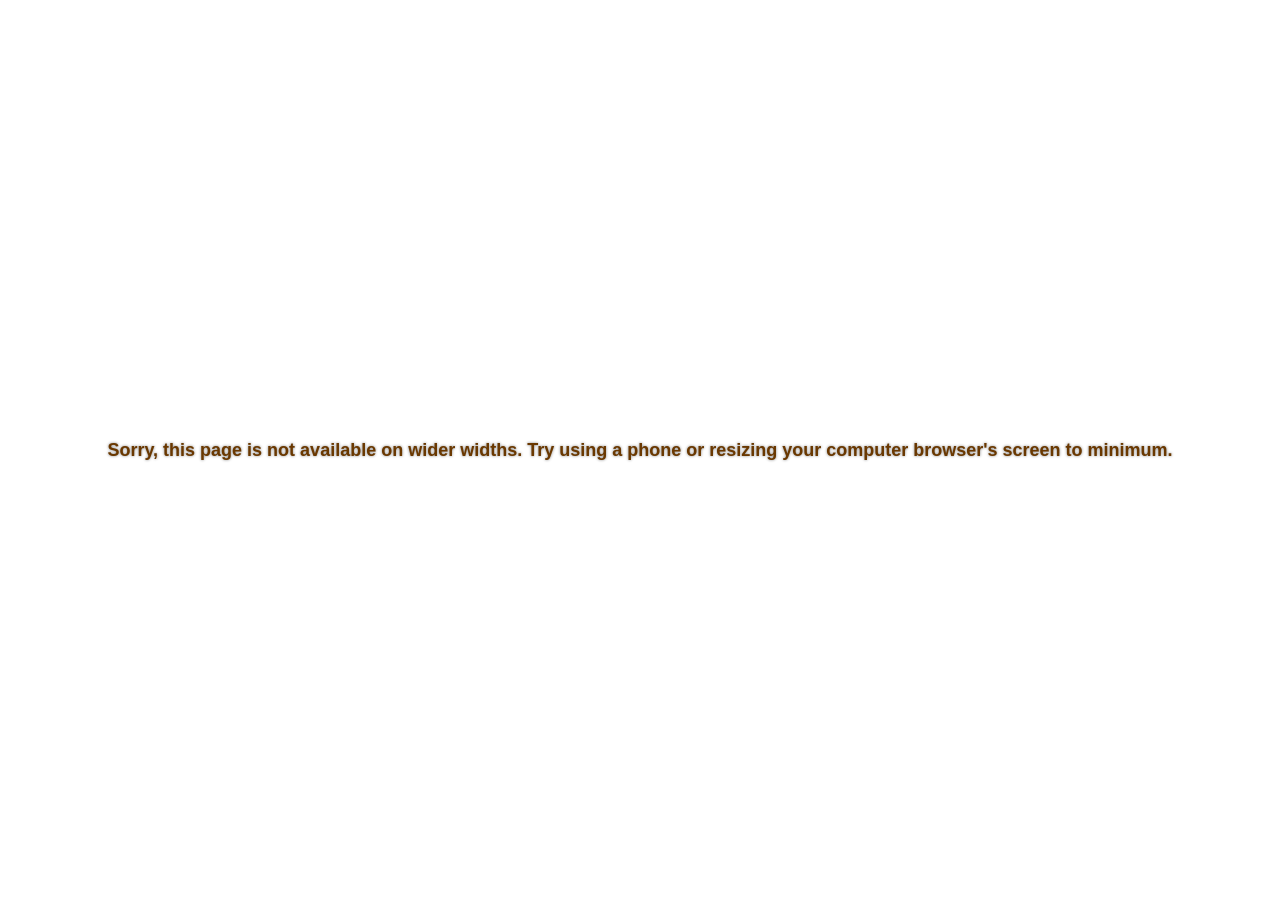
<file: index.html>
<!DOCTYPE html>
<html>

<head>
  <meta charset="UTF-8">
  <meta name="viewport" content="width=device-width, initial-scale=1">
  <title>Landing Page</title>
  <link rel="stylesheet" href="landing.css"/>
  <link rel="icon" href="./images/charlnickIcon.jpg">
</head>

<body>
  <div id="main">
    <div id="container">
      <div id="waiting">
        <h2>This page will be available on:</h2>
        <h1>11th day</h1>
        <h3>of</h3>
        <h1>September 2026</h1>
      </div>
      <div id="proceed">
       <h1>The page is out now!</h1>
       <p>September 11, 2026</p>
       <button id="btn">OPEN</button>
      </div>
    </div>
  </div>
  
  <div id="desktop">
    <h1>Sorry, this page is not available on wider widths. Try using a phone or resizing your computer browser's screen to minimum.</h1>
  </div>
  
  
  <script type="module" src="landing.js"></script>
</body>

</html>
</file>
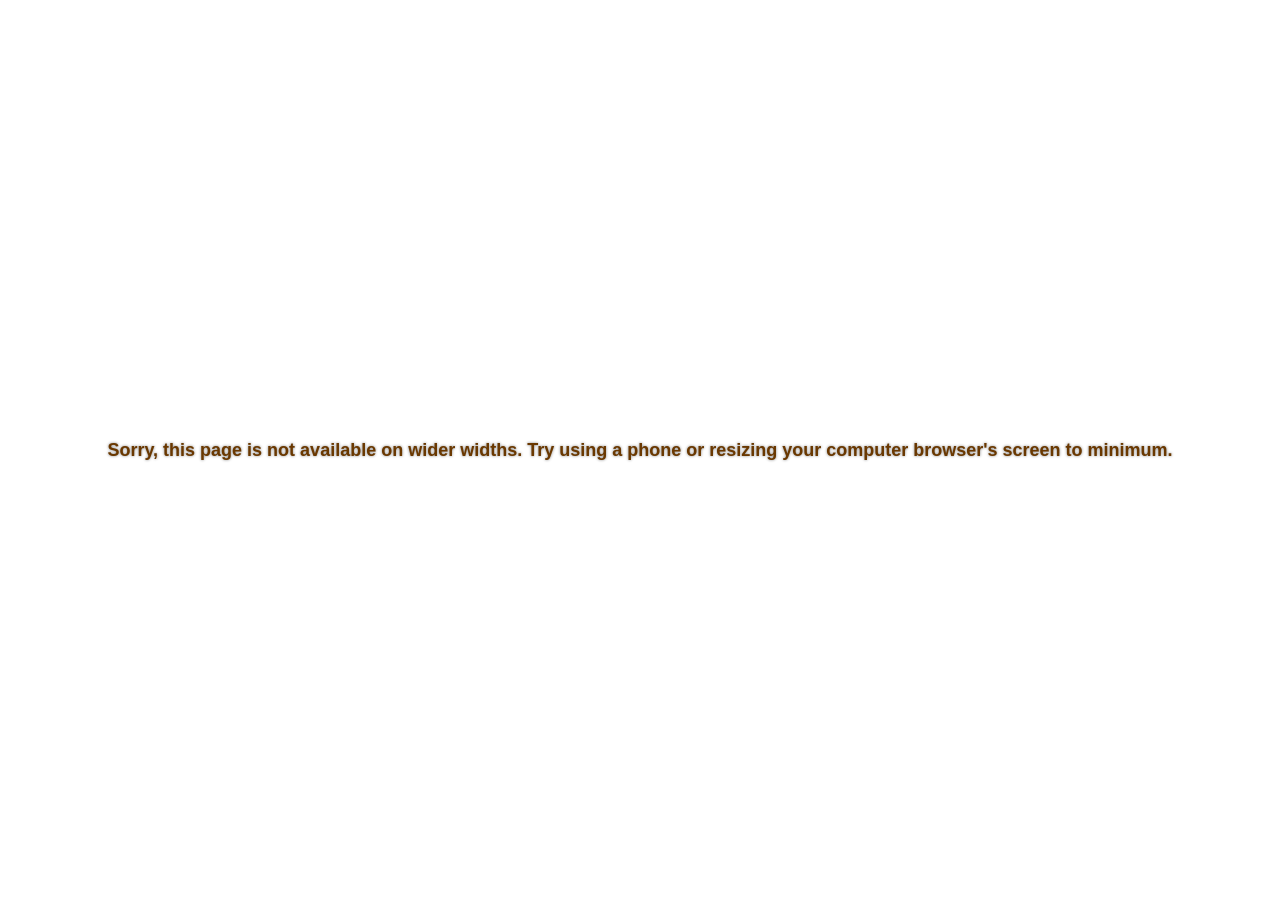
<file: Messages/index.html>
<!DOCTYPE html>
<html>

<head>
  <meta charset="UTF-8">
  <meta name="viewport" content="width=device-width, initial-scale=1">
  <title>Landing Page</title>
  <link rel="stylesheet" href="landing.css"/>
  <link rel="icon" type="image/x-icon" href="/images/charlnickIcon.jpg">
</head>

<body>
  <div id="main">
    <div id="container">
      <div id="waiting">
        <h2>This page will be available on:</h2>
        <h1>11th day</h1>
        <h3>of</h3>
        <h1>September 2026</h1>
      </div>
      <div id="proceed">
       <h1>The page is out now!</h1>
       <p>September 11, 2026</p>
       <button id="btn">OPEN</button>
      </div>
    </div>
  </div>
  
  <div id="desktop">
    <h1>Sorry, this page is not available on wider widths. Try using a phone or resizing your computer browser's screen to minimum.</h1>
  </div>
  
  
  <script type="module" src="landing.js"></script>
</body>

</html>
</file>
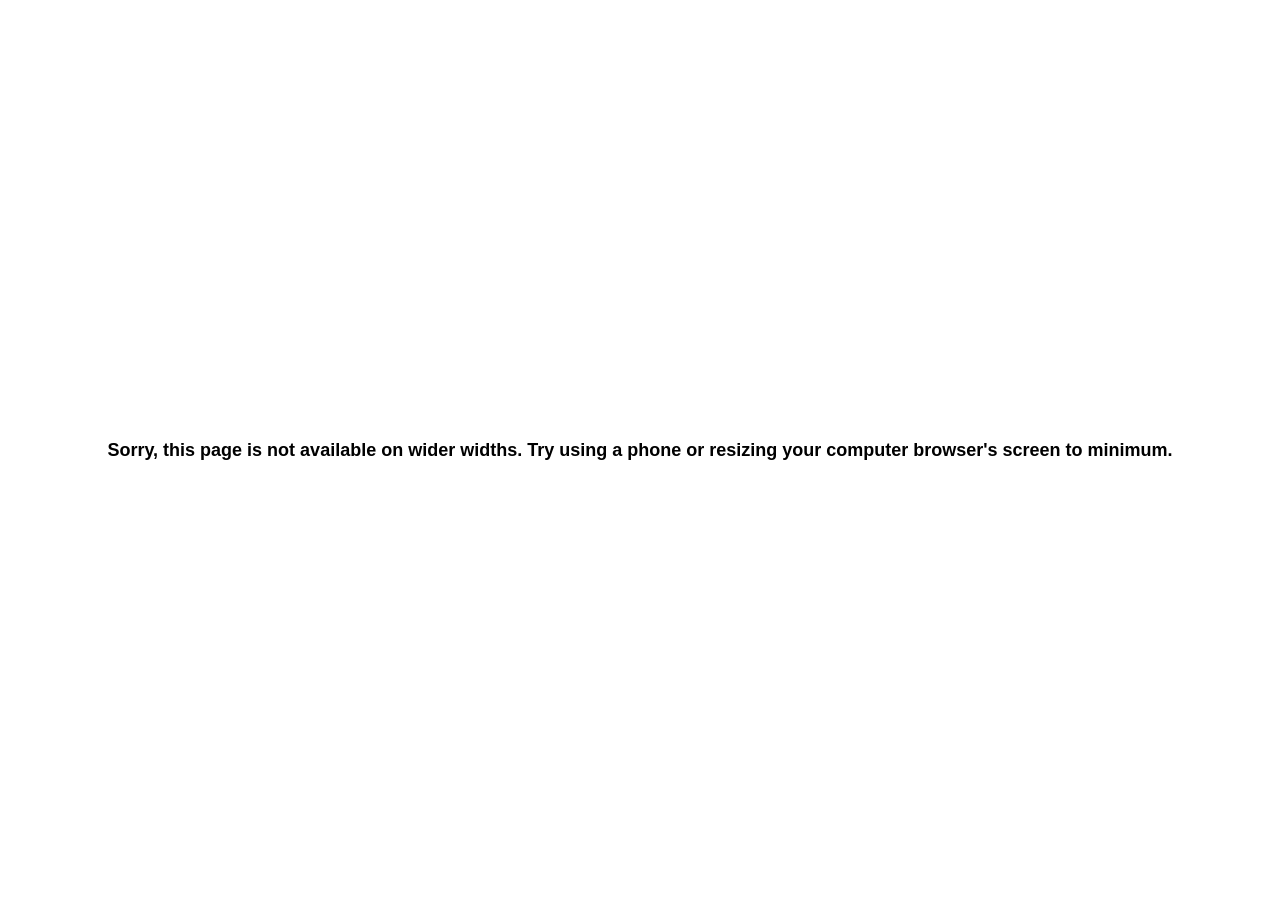
<file: bdayMsg.html>
<!DOCTYPE html>
<html>

<head>
  <meta charset="UTF-8">
  <meta name="viewport" content="width=device-width, initial-scale=1">
  <title>Happy Birthday! 🎂</title>
  <link rel="stylesheet" href="style.css" type="text/css" media="all" />
  
  <link rel="icon" href="./images/charlnickIcon.jpg">
</head>

<body>
  <div id="main">
    <img src="images/artBg.jpg" alt="Background" id="bg" />
    <div id="content">
      <div id="artContainer">
        <div class="column1 columns">
          <img src="images/starryNight.jpg" alt="The Starry Night" class="arts"/>
          <img src="images/monaLisa.jpg" alt="Mona Lisa" class="arts"/>
          <img src="images/scream.jpg" alt="The Scream" class="arts"/>
          <img src="images/theLastSupper.jpg" alt="The Last Supper" class="arts"/>
        </div>
        <div class="column2 columns">
          <img src="images/dogsPlayingPoker.jpg" alt="Dogs Playing Poker" class="arts"/>
          <img src="images/napoleonCrossingTheAlps.jpg" alt="Napoleon Crossing The Alps" class="arts"/>
          <img src="images/girlWithAPearlEarring.jpg" alt="Girl With A Pearl Earring" class="arts" />
          <img src="images/creationOfAdam.jpg" alt="Creation of Adam" class="arts"/>
        </div>
      </div>
      
      <div id="centerContents">
        <div id="head">
          <h3>THE</h3>
          <h1>GREATEST</h1>
          <h2>MASTERPIECE</h2>
          <p><b>• A ONE DAY EXHIBITION CELEBRATING •</b></p>
          <h2>Your Masterpiece</h2>
        </div>
        <div id="messageBox">
          <div class="backBox box">
            <div id="notRevealMsg">
              <p>Happy Birthday Name!</p>
              <img src="images/ribbon.jpg" alt="Ribbon" id="ribbon" />
              <p>Click to zoom.</p>
            </div>
            <div id="msgPaper">
              <div><!----></div>
              <img src="images/vintagePaper.jpg" alt="Vintage Paper" id="vintagePaper"/>
            </div>
          </div>
        </div>
        <div id="footer">
          <h2>SEPT. 11, 2026</h2>
          <h5>A CELEBRATION OF YOU TODAY AND ALWAYS</h5>
        </div>
      </div>
    </div>
  </div>
  
  <div id="desktop">
    <h1>Sorry, this page is not available on wider widths. Try using a phone or resizing your computer browser's screen to minimum.</h1>
  </div>
  
  
  <script src="script.js" type="module" charset="utf-8">
    
  </script>
</body>

</html>
</file>
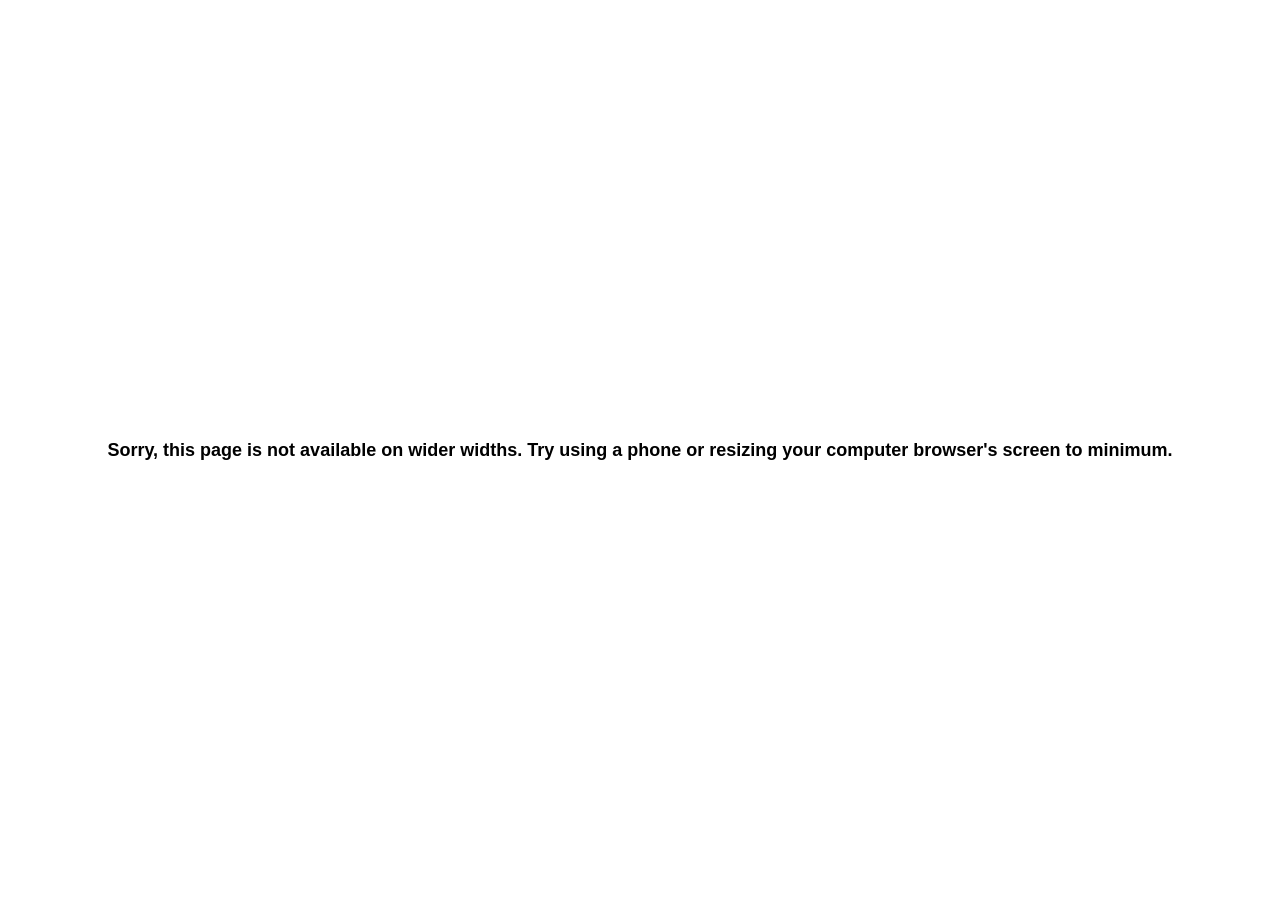
<file: Messages/bdayMsg.html>
<!DOCTYPE html>
<html>

<head>
  <meta charset="UTF-8">
  <meta name="viewport" content="width=device-width, initial-scale=1">
  <title>Happy Birthday! 🎂</title>
  <link rel="stylesheet" href="style.css" type="text/css" media="all" />
  
  <link rel="icon" type="image/x-icon" href="/images/charlnickIcon.jpg">
</head>

<body>
  <div id="main">
    <img src="images/artBg.jpg" alt="Background" id="bg" />
    <div id="content">
      <div id="artContainer">
        <div class="column1 columns">
          <img src="images/starryNight.jpg" alt="The Starry Night" class="arts"/>
          <img src="images/monaLisa.jpg" alt="Mona Lisa" class="arts"/>
          <img src="images/scream.jpg" alt="The Scream" class="arts"/>
          <img src="images/theLastSupper.jpg" alt="The Last Supper" class="arts"/>
        </div>
        <div class="column2 columns">
          <img src="images/dogsPlayingPoker.jpg" alt="Dogs Playing Poker" class="arts"/>
          <img src="images/napoleonCrossingTheAlps.jpg" alt="Napoleon Crossing The Alps" class="arts"/>
          <img src="images/girlWithAPearlEarring.jpg" alt="Girl With A Pearl Earring" class="arts" />
          <img src="images/creationOfAdam.jpg" alt="Creation of Adam" class="arts"/>
        </div>
      </div>
      
      <div id="centerContents">
        <div id="head">
          <h3>THE</h3>
          <h1>GREATEST</h1>
          <h2>MASTERPIECE</h2>
          <p><b>• A ONE DAY EXHIBITION CELEBRATING •</b></p>
          <h2>Your Masterpiece</h2>
        </div>
        <div id="messageBox">
          <div class="backBox box">
            <div id="notRevealMsg">
              <p>Happy Birthday Name!</p>
              <img src="images/ribbon.jpg" alt="Ribbon" id="ribbon" />
              <p>Click to zoom.</p>
            </div>
            <div id="msgPaper">
              <div><!----></div>
              <img src="images/vintagePaper.jpg" alt="Vintage Paper" id="vintagePaper"/>
            </div>
          </div>
        </div>
        <div id="footer">
          <h2>SEPT. 11, 2026</h2>
          <h5>A CELEBRATION OF YOU TODAY AND ALWAYS</h5>
        </div>
      </div>
    </div>
  </div>
  
  <div id="desktop">
    <h1>Sorry, this page is not available on wider widths. Try using a phone or resizing your computer browser's screen to minimum.</h1>
  </div>
  
  
  <script src="script.js" type="module" charset="utf-8">
    
  </script>
</body>

</html>
</file>
<file: landing.css>
:root{
  --boxBg: linear-gradient(135deg, 
  rgba(255, 230, 163, 1) 0%, 
  rgba(247, 211, 88, 1) 40%, 
  rgba(212, 175, 55, 1) 70%, 
  rgba(163, 126, 24, 1) 100%);
  --goldBlur: linear-gradient(135deg, 
  rgba(255, 230, 163, .5) 0%, 
  rgba(247, 211, 88, .5) 40%, 
  rgba(212, 175, 55, .5) 70%, 
  rgba(163, 126, 24, .5) 100%);
  --radius: 5px;
  --shadowText: 0 0 3px gray;
  --shadowBox: 0 0 8px black;
}

*{
  padding: 0;
  margin: 0;
  box-sizing: border-box;
  font-family: cursive, sans-serif;
  color: #6A3800;
  text-shadow: var(--shadowText);
}

#desktop{
  display: none;
}

#main{
  height: 100vh;
  width: 100%;
  background: url("images/landingBg.jpg");
  background-repeat: no-repeat;
  background-size: cover;
  background-position: center;
  background-clip: content-box;
}

#container{
  width: 100%;
  height: 100vh;
  padding: 5%;
}

#waiting{
  height: 100%;
  width: 100%;
  display: none;
  justify-content: center;
  align-items: center;
  flex-direction: column;
  border: dashed 2px rgba(106, 56, 0, 0.5);
  border-radius: 10px;
  box-shadow: 0 0 50px black;
  padding: 5%;
  text-align: center;
}

#proceed{
  height: 100%;
  width: 100%;
  display: flex;
  justify-content: center;
  align-items: center;
  flex-direction: column;
  border: dashed 2px rgba(106, 56, 0, 0.5);
  border-radius: 10px;
  box-shadow: 0 0 50px black;
  padding: 5%;
  row-gap: 15px;
}

#btn{
  background: rgba(244, 212, 154, .5);
  backdrop-filter: blur(10px);
  border: none;
  border-radius: 50px;
  text-align: center;
  padding: 5% 15%;
  box-shadow: var(--shadowBox);
  font-weight: bold;
  transition: 0.3s ease-in-out;
}

@media only screen and (min-width: 920px) {
  *{
    font-family: arial, sans-serif;
  }
  
  #desktop{
    height: 100vh;
    width: 100%;
    display: grid;
    place-items: center;
    font-size: 1vh;
    text-align: center;
    padding: 5%;
  }
  
  #main{
    display: none;
  }
}
</file>
<file: Messages/landing.css>
:root{
  --boxBg: linear-gradient(135deg, 
  rgba(255, 230, 163, 1) 0%, 
  rgba(247, 211, 88, 1) 40%, 
  rgba(212, 175, 55, 1) 70%, 
  rgba(163, 126, 24, 1) 100%);
  --goldBlur: linear-gradient(135deg, 
  rgba(255, 230, 163, .5) 0%, 
  rgba(247, 211, 88, .5) 40%, 
  rgba(212, 175, 55, .5) 70%, 
  rgba(163, 126, 24, .5) 100%);
  --radius: 5px;
  --shadowText: 0 0 3px gray;
  --shadowBox: 0 0 8px black;
}

*{
  padding: 0;
  margin: 0;
  box-sizing: border-box;
  font-family: cursive, sans-serif;
  color: #6A3800;
  text-shadow: var(--shadowText);
}

#desktop{
  display: none;
}

#main{
  height: 100vh;
  width: 100%;
  background: url("images/landingBg.jpg");
  background-repeat: no-repeat;
  background-size: cover;
  background-position: center;
  background-clip: content-box;
}

#container{
  width: 100%;
  height: 100vh;
  padding: 5%;
}

#waiting{
  height: 100%;
  width: 100%;
  display: flex;
  justify-content: center;
  align-items: center;
  flex-direction: column;
  border: dashed 2px rgba(106, 56, 0, 0.5);
  border-radius: 10px;
  box-shadow: 0 0 50px black;
  padding: 5%;
  text-align: center;
}

#proceed{
  height: 100%;
  width: 100%;
  display: none;
  justify-content: center;
  align-items: center;
  flex-direction: column;
  border: dashed 2px rgba(106, 56, 0, 0.5);
  border-radius: 10px;
  box-shadow: 0 0 50px black;
  padding: 5%;
  row-gap: 15px;
}

#btn{
  background: rgba(244, 212, 154, .5);
  backdrop-filter: blur(10px);
  border: none;
  border-radius: 50px;
  text-align: center;
  padding: 5% 15%;
  box-shadow: var(--shadowBox);
  font-weight: bold;
  transition: 0.3s ease-in-out;
}

@media only screen and (min-width: 920px) {
  *{
    font-family: arial, sans-serif;
  }
  
  #desktop{
    height: 100vh;
    width: 100%;
    display: grid;
    place-items: center;
    font-size: 1vh;
    text-align: center;
    padding: 5%;
  }
  
  #main{
    display: none;
  }
}
</file>
<file: style.css>
:root{
  --boxBg: linear-gradient(135deg, 
  rgba(255, 230, 163, 1) 0%, 
  rgba(247, 211, 88, 1) 40%, 
  rgba(212, 175, 55, 1) 70%, 
  rgba(163, 126, 24, 1) 100%);
  --goldBlur: linear-gradient(135deg, 
  rgba(255, 230, 163, .5) 0%, 
  rgba(247, 211, 88, .5) 40%, 
  rgba(212, 175, 55, .5) 70%, 
  rgba(163, 126, 24, .5) 100%);
  --radius: 5px;
  --shadowText: 0 0 5px gray;
  --shadowBox: 0 0 8px black;
}

*{
  padding: 0;
  margin: 0;
  box-sizing: border-box;
  font-family: cursive, sans-serif;
  color: #6A3800;
}

body{
  overflow: hidden;
}

#desktop{
  display: none;
}

#main{
  height: 100vh;
  width: 100%;
  overflow: hidden;
}

#bg{
  width: 100%;
  height: 100%;
  position: absolute;
  z-index: -1;
}

#content{
  height: 100%;
  width: 100%;
}

#artContainer{
  position: absolute;
  width: 100%;
  height: 77%;
  padding: 50px 10px 0 10px;
  display: flex;
  justify-content: space-between;
  z-index: -1;
}

.columns{
  width: 23%;
  display: flex;
  flex-direction: column;
  justify-content: space-between;
}

.arts{
  width: 100%;
  border-radius: 5px;
  border: solid 1px ghostwhite;
  padding: 3px;
  box-shadow: var(--shadowBox);
}

#centerContents{
  height: 100%;
  display: grid;
  place-items: center;
}

#head{
  position: absolute;
  top: 60px;
  text-align: center;
  line-height: 35px;
  z-index: -1;
  text-shadow: var(--shadowText);
  font-size: 2vh;
}

#head p{
  font-size: 9px;
  font-weight: 1000;
}

#footer{
  width: 45vw;
  position: absolute;
  bottom: 18vh;
  font-size: 2vh;
  text-shadow: var(--shadowText);
  text-align: center;
  z-index: -1;
}

#footer h5{
  font-weight: 1000;
}

.border{
  height: 500px;
  width: 200px;
  background-position: center; 
  background-size: cover;
}

#messageBox{
  height: 200px;
  width: 150px;
  position: relative;
  transition: 0.5s ease-out;
}

.box{
  height: 100%;
  width: 100%;
  background: var(--boxBg);
  border-radius: var(--radius);
  box-shadow: 0 0 5px gray;
  border: solid 0.5px #6A3800;
  display: grid;
  place-items: center;
}

#msgPaper{
  width: 100%;
  position: absolute;
  display: grid;
  place-items: center;
  transition: 1s ease-in-out;
  background: rgba(0, 0, 0, 0);
  backdrop-filter: blur(0);
}

#msgPaper div{
  position: absolute;
  width: 60%;
  height: 0;
  border-radius: 5px;
  font-size: 4vw;
  text-align: center;
  font-weight: 1000;
  padding: 0 0;
  opacity: 1;
  word-break: break-word;
  transition: 1s ease-in-out;
}

#msgPaper #vintagePaper{
  width: 100%;
}

span{
  display: block;
  text-indent: 40px;
}

span:nth-child(1){
  display: block;
  text-indent: 0;
}

#msgPaper div img{
  width: 100%;
  background-size: cover;
  background-position: center;
  border-radius: 5px;
}

/*.box::before{
  content: "Happy Birthday Name!";
  font-size: 1.3em;
  text-align: center;
  text-shadow: 0 0 5px #6A3800;
  padding: 15px 0;
  inset: 0;
  background: var(--boxBg);
  position: absolute;
  border: solid 0.5px #6A3800;
  border-radius: var(--radius);
  z-index: 1;
}*/

#notRevealMsg{
  height: 100%;
  width: 100%;
  background: var(--goldBlur);
  backdrop-filter: blur(10px);
  border-radius: var(--radius);
  z-index: 1;
  display: flex;
  flex-direction: column;
  justify-content: space-between;
  align-items: center;
  padding: 18px 5px;
  text-shadow: var(--shadowText);
  font-size: 1.1em;
  transition: 3s ease-out;
  position: relative;
  bottom: 0;
  box-shadow: var(--shadowBox);
  font-weight: 700;
}

#notRevealMsg p{
  width: 100%;
  text-align: center;
  transition: 0.5s ease-out;
}

#notRevealMsg p:nth-child(3) {
  animation: blink 0.7s ease-in-out infinite alternate;
}

@keyframes blink {
  0% {
    opacity: 0;
  }
  100% {
    opacity: 1;
  }
}

#ribbon{
  width: 100%;
  position: absolute;
  left: 0;
  top: 50%;
  transform: translate(0,-50%);
  transition: 5s ease-out;
  z-index: 2;
}

@media only screen and (min-width: 920px) {
  *{
    font-family: arial, sans-serif;
  }
  
  #desktop{
    height: 100vh;
    width: 100%;
    display: grid;
    place-items: center;
    font-size: 1vh;
    text-align: center;
    padding: 5%;
  }
  
  #desktop h1{
    color: #000;
  }
  
  #main{
    display: none;
  }
}

@media only screen and (min-height: 851px) {
  #head{
    line-height: 60px;
  }
  
  #head p{
    font-size: 1vh;
  }
}
</file>
<file: Messages/style.css>
:root{
  --boxBg: linear-gradient(135deg, 
  rgba(255, 230, 163, 1) 0%, 
  rgba(247, 211, 88, 1) 40%, 
  rgba(212, 175, 55, 1) 70%, 
  rgba(163, 126, 24, 1) 100%);
  --goldBlur: linear-gradient(135deg, 
  rgba(255, 230, 163, .5) 0%, 
  rgba(247, 211, 88, .5) 40%, 
  rgba(212, 175, 55, .5) 70%, 
  rgba(163, 126, 24, .5) 100%);
  --radius: 5px;
  --shadowText: 0 0 5px gray;
  --shadowBox: 0 0 8px black;
}

*{
  padding: 0;
  margin: 0;
  box-sizing: border-box;
  font-family: cursive, sans-serif;
  color: #6A3800;
}

body{
  overflow: hidden;
}

#desktop{
  display: none;
}

#main{
  height: 100vh;
  width: 100%;
  overflow: hidden;
}

#bg{
  width: 100%;
  height: 100%;
  position: absolute;
  z-index: -1;
}

#content{
  height: 100%;
  width: 100%;
}

#artContainer{
  position: absolute;
  width: 100%;
  height: 77%;
  padding: 50px 10px 0 10px;
  display: flex;
  justify-content: space-between;
  z-index: -1;
}

.columns{
  width: 23%;
  display: flex;
  flex-direction: column;
  justify-content: space-between;
}

.arts{
  width: 100%;
  border-radius: 5px;
  border: solid 1px ghostwhite;
  padding: 3px;
  box-shadow: var(--shadowBox);
}

#centerContents{
  height: 100%;
  display: grid;
  place-items: center;
}

#head{
  position: absolute;
  top: 60px;
  text-align: center;
  line-height: 35px;
  z-index: -1;
  text-shadow: var(--shadowText);
  font-size: 2vh;
}

#head p{
  font-size: 9px;
  font-weight: 1000;
}

#footer{
  width: 45vw;
  position: absolute;
  bottom: 18vh;
  font-size: 2vh;
  text-shadow: var(--shadowText);
  text-align: center;
  z-index: -1;
}

#footer h5{
  font-weight: 1000;
}

.border{
  height: 500px;
  width: 200px;
  background-position: center; 
  background-size: cover;
}

#messageBox{
  height: 200px;
  width: 150px;
  position: relative;
  transition: 0.5s ease-out;
}

.box{
  height: 100%;
  width: 100%;
  background: var(--boxBg);
  border-radius: var(--radius);
  box-shadow: 0 0 5px gray;
  border: solid 0.5px #6A3800;
  display: grid;
  place-items: center;
}

#msgPaper{
  width: 100%;
  position: absolute;
  display: grid;
  place-items: center;
  transition: 1s ease-in-out;
  background: rgba(0, 0, 0, 0);
  backdrop-filter: blur(0);
}

#msgPaper div{
  position: absolute;
  width: 60%;
  height: 0;
  border-radius: 5px;
  font-size: 4vw;
  text-align: center;
  font-weight: 1000;
  padding: 0 0;
  opacity: 1;
  word-break: break-word;
  transition: 1s ease-in-out;
}

#msgPaper #vintagePaper{
  width: 100%;
}

span{
  display: block;
  text-indent: 40px;
}

span:nth-child(1){
  display: block;
  text-indent: 0;
}

#msgPaper div img{
  width: 100%;
  background-size: cover;
  background-position: center;
  border-radius: 5px;
}

/*.box::before{
  content: "Happy Birthday Name!";
  font-size: 1.3em;
  text-align: center;
  text-shadow: 0 0 5px #6A3800;
  padding: 15px 0;
  inset: 0;
  background: var(--boxBg);
  position: absolute;
  border: solid 0.5px #6A3800;
  border-radius: var(--radius);
  z-index: 1;
}*/

#notRevealMsg{
  height: 100%;
  width: 100%;
  background: var(--goldBlur);
  backdrop-filter: blur(10px);
  border-radius: var(--radius);
  z-index: 1;
  display: flex;
  flex-direction: column;
  justify-content: space-between;
  align-items: center;
  padding: 18px 5px;
  text-shadow: var(--shadowText);
  font-size: 1.1em;
  transition: 3s ease-out;
  position: relative;
  bottom: 0;
  box-shadow: var(--shadowBox);
  font-weight: 700;
}

#notRevealMsg p{
  width: 100%;
  text-align: center;
  transition: 0.5s ease-out;
}

#notRevealMsg p:nth-child(3) {
  animation: blink 0.7s ease-in-out infinite alternate;
}

@keyframes blink {
  0% {
    opacity: 0;
  }
  100% {
    opacity: 1;
  }
}

#ribbon{
  width: 100%;
  position: absolute;
  left: 0;
  top: 50%;
  transform: translate(0,-50%);
  transition: 5s ease-out;
  z-index: 2;
}

@media only screen and (min-width: 920px) {
  *{
    font-family: arial, sans-serif;
  }
  
  #desktop{
    height: 100vh;
    width: 100%;
    display: grid;
    place-items: center;
    font-size: 1vh;
    text-align: center;
    padding: 5%;
  }
  
  #desktop h1{
    color: #000;
  }
  
  #main{
    display: none;
  }
}

@media only screen and (min-height: 851px) {
  #head{
    line-height: 60px;
  }
  
  #head p{
    font-size: 1vh;
  }
}
</file>
